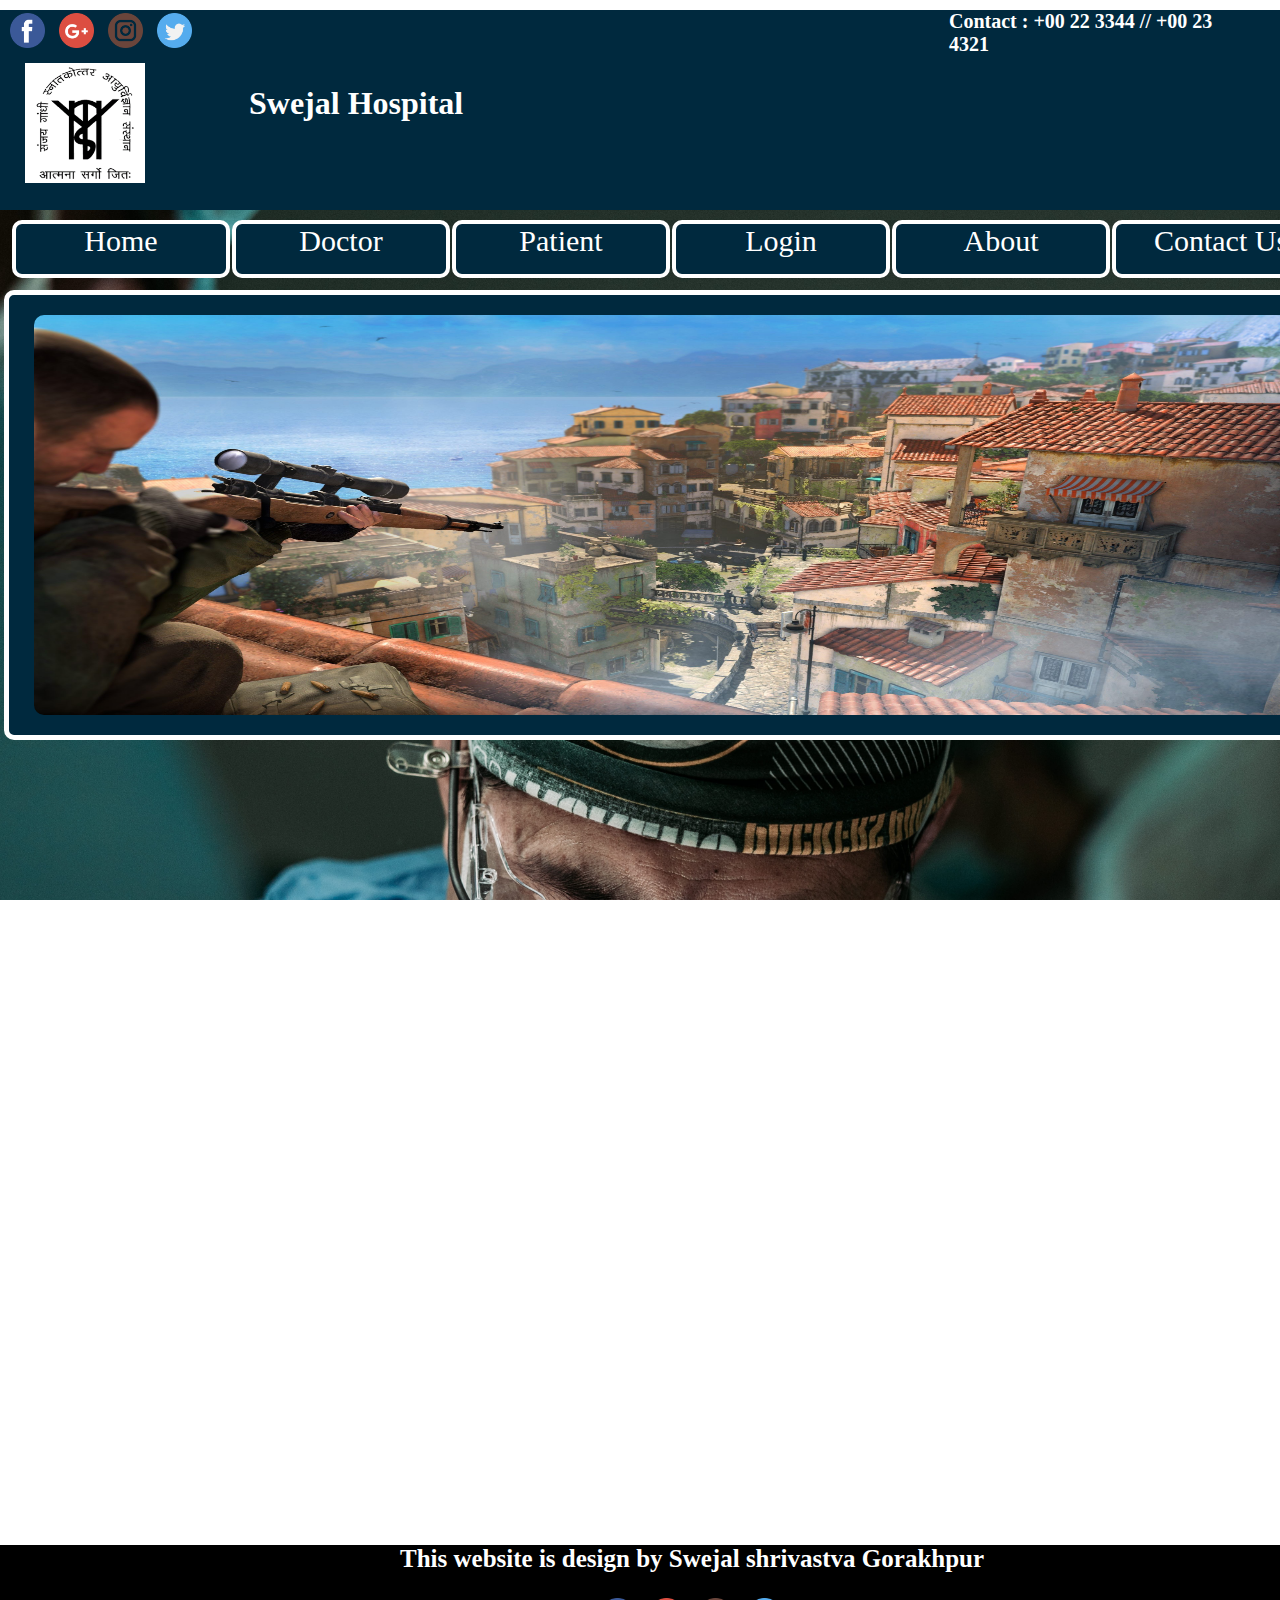
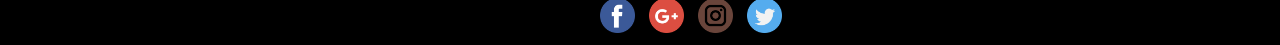
<file: index.html>
<html>
<head>
<style>
*
{
margin:0px;
padding:0px;
}
#outer
{
height:1500px;
width:1347px;
//border:1px solid;
//background-color:yellow;
background-image:url(images/4.jpg);
background-size:cover;
background-attachment:fixed;
//background-repeat:none;
margin:0px auto;
margin-top:10px;
}
#uper
{
width:1349px;
height:200px;
background-color:#00293e;
}
#uper1
{
width:1349px;
height:50px;
}
#uper1l
{
width:649px;
height:50px;
background-color:#00293e;
float:left;
}
#uper1r
{
width:600px;
height:50px;
background-color:#00293e;
float:left;
}
#uper2
{
width:1349px;
height:50px;
}

#uper2l
{
width:149px;
height:50px;
background-color:#00293e;
float:left;
}
#uper2r
{
width:1200px;
height:50px;
background-color:#00293e;
float:left;
}
#nev
{
height:50px;
width:1340px;
}
#nev ul
{
list-style:none; 
margin-left:10px;
}
#nev ul li
{
float:left;
font-size:35px;
text-align:center;
border:4px solid white;
height:50px;
width:210px;
border-radius:10px;
margin-left:2px;
margin-top:10px ;	
background-color:#00293e;
}
#nev ul li a
{
text-decoration:none;
font-family:calibri;
font-size:30px;
display:block;
color:white;
height:
}
#nev ul li a:hover
{
height:50px;
width:210px;
margin-left:-4px;
margin-top:-4px;
border-radius:10px;
border:4px solid #00293e;
color:#00293e;
text-decoration:none;
background-color:white;
}
#footer
{
width:1349px;
height:100px;
background-color:black;
}
#f1
{
width:1349px;
height:50px;
background-color:black;
}

#f2
{
width:1349px;
height:50px;
background-color:black;
}

</style>

<script>
var arr=["images/s1.jpg","images/s2.jpg","images/s3.jpg","images/s4.jpg"];
index=0;
function next()
{
index++;
if(index==arr.length)
index=0;
document.getElementById("mypic").src=arr[index];
window.setTimeout("next()",2000);
}
</script>

</head>
<body onload="next()">
<div id="outer">
<div id="uper">
<div id="uper1">
<div id="uper1l">
<img src="images/f.png" style="width:35px;height:35px;margin-left:10px;margin-top:3px;">
<img src="images/g.png" style="width:35px;height:35px;margin-left:10px;margin-top:3px;">
<img src="images/i.png" style="width:35px;height:35px;margin-left:10px;margin-top:3px;">
<img src="images/t.png" style="width:35px;height:35px;margin-left:10px;margin-top:3px;">
</div>
<div id="uper1r">
<h4 style="color:white;font-family:calibri;font-size:20px;margin-left:300px;">Contact : +00 22 3344  //  +00 23 4321</h4>
</div>
</div>
<div id="uper2">
<div id="uper2l">
<img src="images/1.png" style="width:120px;height:120px;margin-left:25px;margin-top:3px;">
</div>
<div id="uper2r">
<h1 style="color:white;font-family:calibri;font-size:45xpx;margin-left:100px;margin-top:25px;">
Swejal Hospital
</h1>
</div>
</div>
</div>
<div id="nev">
<ul>
  <li> <a href="index.html">Home<a/></li>
  <li> <a href="doctor.py">Doctor<a/></li>
  <li> <a href="patient.py">Patient<a/></li>
  <li> <a href="login.py">Login<a/></li>
  <li> <a href="about.py">About<a/></li>
  <li> <a href="contact.py">Contact Us<a/></li>
</ul>
</div>


<div id="slider" style="height:440px; width:1330px;background-color:#00293e;
border-radius:10px;margin:30px auto;border:5px solid white">
<img src="images/s1.jpg" id="mypic" width="1280px"style="margin:20px auto;margin-left:25px;border-radius:10px;" height="400px">
</div>

</div>

<div id="footer">
<div id="f1">
<h1 style="color:white;font-family:calibri;font-size:25px;margin-left:400px;margin-top:35px;">
This website is design by Swejal shrivastva Gorakhpur
</h1>
</div>
<div id="f2">
<img src="images/f.png" style="width:35px;height:35px;margin-left:600px;margin-top:3px;">
<img src="images/g.png" style="width:35px;height:35px;margin-left:10px;margin-top:3px;">
<img src="images/i.png" style="width:35px;height:35px;margin-left:10px;margin-top:3px;">
<img src="images/t.png" style="width:35px;height:35px;margin-left:10px;margin-top:3px;">
</div>
</div>
</body>
</html>
</file>
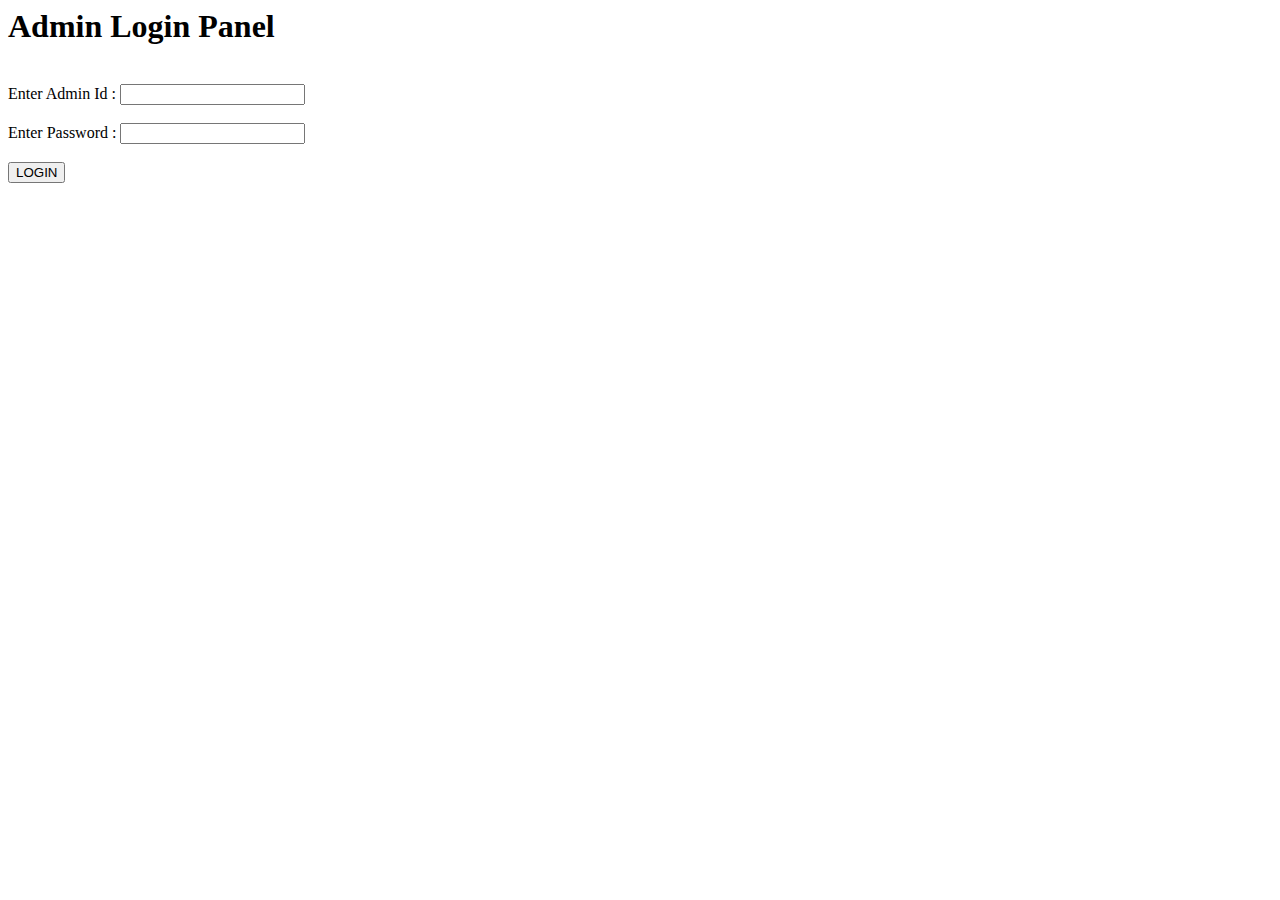
<file: admin/index.html>
<html>
<head>
</head>
<body>
<h1>Admin Login Panel</h1>
<br>
<form action="alogcode.py" method="post">
Enter Admin Id : <input type="text" name="aid" /><br><br>
Enter Password : <input type="password" name="pass" /><br><br>
<input type="submit" value="LOGIN" />
</form>
</body>
</html>
</file>
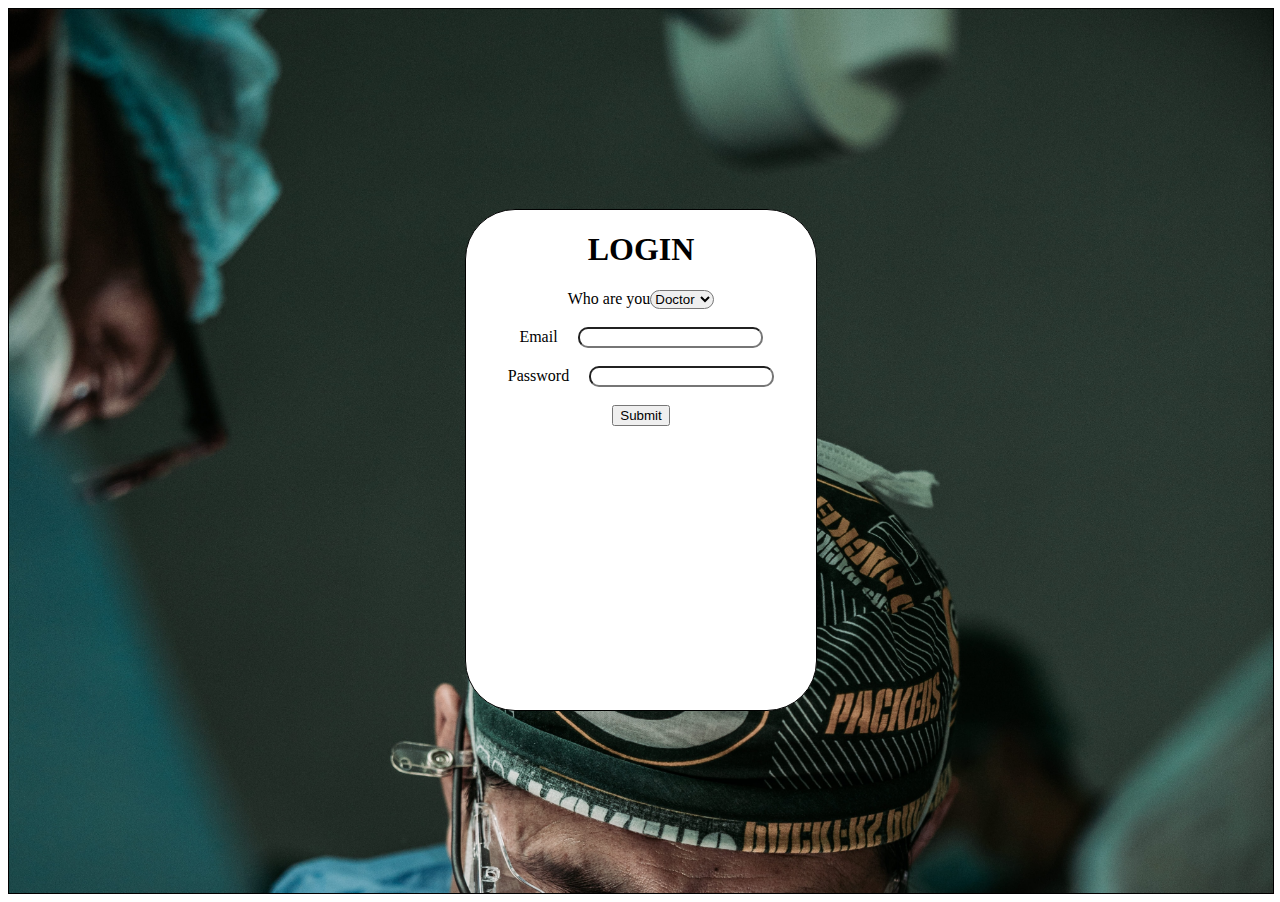
<file: aa.html>
<html>
<head>
<style>
#outer
{	
height:100%;
width:100%; 
border:1px solid;
background-image:url("images/4.jpg");
background-repeat:no-repeat;
background-size:cover;

}
#form
{
height:500px;
width:350px;
margin-top:200px;
border:1px solid;
background-color:white;
border-radius:50px;
}
</style>
</head>
<body>
<center>

<div id="outer">
<div id="form"> 
<h1>LOGIN</h1>
<form action="logcode.py" method="post" style="margin-top:10px;">
Who are you<select style="border-radius:10px;" name="a">
<option value="doctor">Doctor</option>
<option value="patient">Patient</option>
</select><br/><br/>

Email &nbsp&nbsp&nbsp&nbsp<input type="email" name="email" style="border-radius:10px;"  /><br/><br/>
Password &nbsp&nbsp&nbsp&nbsp<input type="password" name="password" style="border-radius:10px;" /><br/><br/>

<input type="submit"/><br/><br/>
</form>
</div>
</div>
</center>
</body>
</html>
</file>
